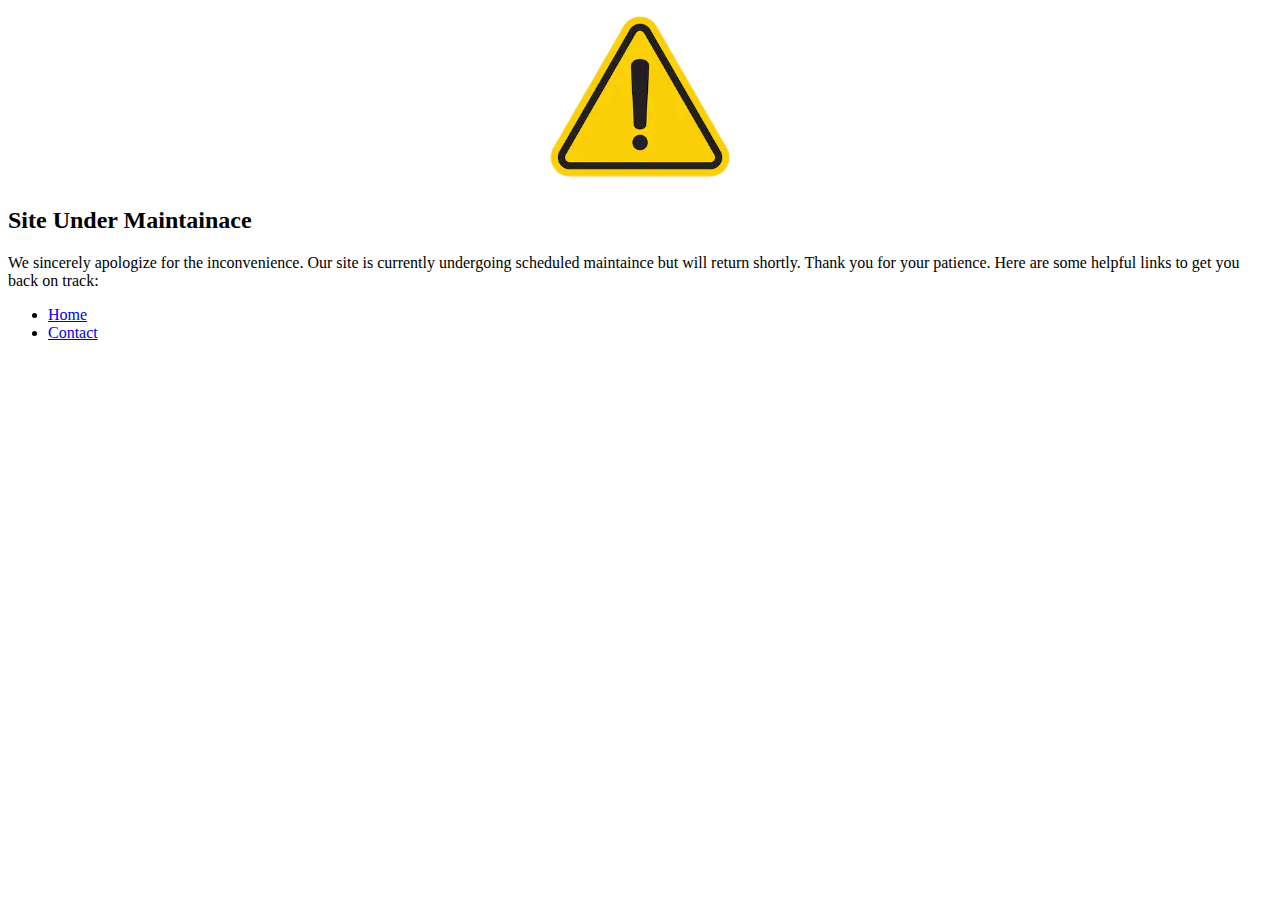
<file: site-under-maintainance.html>
<!DOCTYPE html>
<html lang="en">
	<head>
		<meta charset="utf-8" />
		<meta
			name="viewport"
			content="width=device-width, initial-scale=1, shrink-to-fit=no"
		/>
		<meta name="description" content="" />
		<meta name="author" content="" />

		<title>Site under maintainance</title>
		<link
			rel="stylesheet"
			href="https://cdn.jsdelivr.net/npm/bootstrap@4.5.3/dist/css/bootstrap.min.css"
			integrity="sha384-TX8t27EcRE3e/ihU7zmQxVncDAy5uIKz4rEkgIXeMed4M0jlfIDPvg6uqKI2xXr2"
			crossorigin="anonymous"
		/>
		<script
			src="https://code.jquery.com/jquery-3.5.1.slim.min.js"
			integrity="sha384-DfXdz2htPH0lsSSs5nCTpuj/zy4C+OGpamoFVy38MVBnE+IbbVYUew+OrCXaRkfj"
			crossorigin="anonymous"
		></script>
		<script
			src="https://cdn.jsdelivr.net/npm/bootstrap@4.5.3/dist/js/bootstrap.bundle.min.js"
			integrity="sha384-ho+j7jyWK8fNQe+A12Hb8AhRq26LrZ/JpcUGGOn+Y7RsweNrtN/tE3MoK7ZeZDyx"
			crossorigin="anonymous"
		></script>
		<script
			src="https://code.jquery.com/jquery-3.5.1.slim.min.js"
			integrity="sha384-DfXdz2htPH0lsSSs5nCTpuj/zy4C+OGpamoFVy38MVBnE+IbbVYUew+OrCXaRkfj"
			crossorigin="anonymous"
		></script>
		<script
			src="https://cdn.jsdelivr.net/npm/popper.js@1.16.1/dist/umd/popper.min.js"
			integrity="sha384-9/reFTGAW83EW2RDu2S0VKaIzap3H66lZH81PoYlFhbGU+6BZp6G7niu735Sk7lN"
			crossorigin="anonymous"
		></script>
		<script
			src="https://cdn.jsdelivr.net/npm/bootstrap@4.5.3/dist/js/bootstrap.min.js"
			integrity="sha384-w1Q4orYjBQndcko6MimVbzY0tgp4pWB4lZ7lr30WKz0vr/aWKhXdBNmNb5D92v7s"
			crossorigin="anonymous"
		></script>
		<style>
			img {
				display: block;
				margin-left: auto;
				margin-right: auto;
				width: 15%;
			}
		</style>
	</head>

	<body>
		<!-- Container -->
		<div class="container-fluid mt-5">
			<div class="jumbotron">
				<img
					src="./hazard-warning-attention-sign-exclamation-260nw-127965605-removebg-preview.png"
					alt="hazard-icon"
				/>
				<h2 class="display-4 text-center">Site Under Maintainace</h2>
				<p class="text-center">
					We sincerely apologize for the inconvenience. Our site is
					currently undergoing scheduled maintaince but will return
					shortly. Thank you for your patience. Here are some helpful
					links to get you back on track:
				</p>
				<ul>
					<li>
						<a href="./index.html">Home</a>
					</li>
					<li>
						<a href="./contact.html">Contact</a>
					</li>
				</ul>
			</div>
		</div>
	</body>
</html>
</file>
